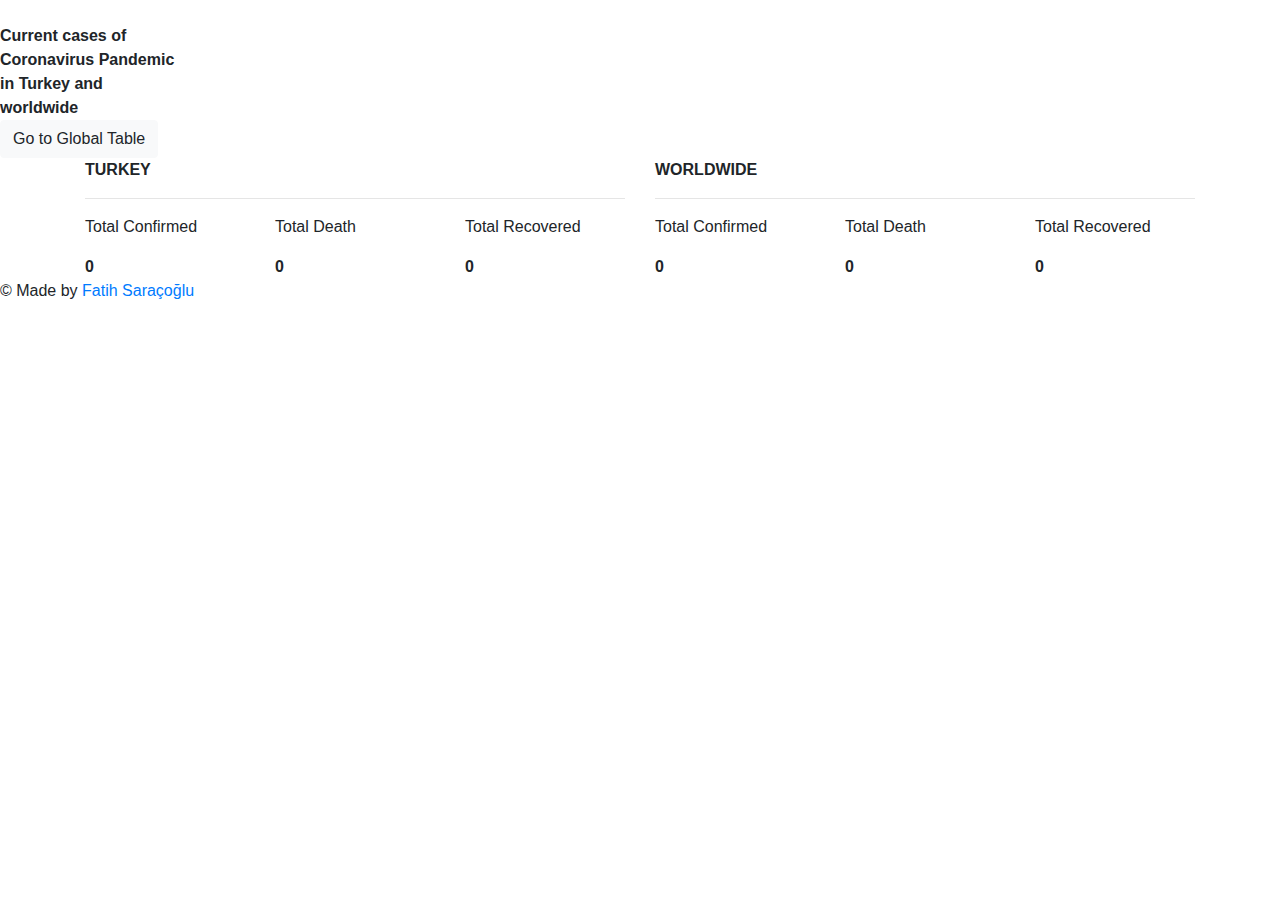
<file: src/main/resources/templates/index.html>
<!DOCTYPE html>
<html lang="en" xmlns:th="http://www.thymeleaf.org">
<head>
    <meta charset="UTF-8">
    <title>Home Page | COVID-19 Tracker</title>
    <link rel="stylesheet" type="text/css" href="https://cdnjs.cloudflare.com/ajax/libs/twitter-bootstrap/4.4.0/css/bootstrap.min.css" />
    <link href="https://fonts.googleapis.com/css2?family=Montserrat:wght@300&display=swap" rel="stylesheet">
    <link rel="stylesheet" type="text/css" th:href="@{/css/main.css}" />
</head>
<body>
    <div class="header">
        <img th:src="@{/img/coronavirus.jpg}"/>
        <div class="text">
            <b>Current cases of</b>
            <br />
            <b>Coronavirus Pandemic</b>
            <br />
            <b>in Turkey and</b>
            <br />
            <b>worldwide</b>
            <br />
            <a th:href="@{/worldwide}"><button type="button" class="btn btn-light">Go to Global Table</button></a>
        </div>
    </div>
    <div class="container">
        <div class="row">
            <div class="col">
                <p class="main-title"><b>TURKEY</b></p>
                <hr />
                    <div class="row">
                    <div class="col confirmed">
                        <p class="title">Total Confirmed</p>
                        <b counter="0">0</b>
                    </div>
                    <div class="col death">
                        <p class="title">Total Death</p>
                        <b counter="0">0</b>
                    </div>
                    <div class="col recovered">
                        <p class="title">Total Recovered</p>
                        <b counter="0">0</b>
                    </div>
                    </div>
            </div>
            <div class="col">
                <p class="main-title"><b>WORLDWIDE</b></p>
                <hr />
                <div class="row">
                    <div class="col w-confirmed">
                        <p class="title">Total Confirmed</p>
                        <b counter="0">0</b>
                    </div>
                    <div class="col w-death">
                        <p class="title">Total Death</p>
                        <b counter="0">0</b>
                    </div>
                    <div class="col w-recovered">
                        <p class="title">Total Recovered</p>
                        <b counter="0">0</b>
                    </div>
                </div>
            </div>
        </div>
    </div>

    <div class="footer">
        <p>&copy Made by <a href="https://github.com/fatihsaracoglu">Fatih Saraçoğlu</a></p>
    </div>

    <script src="https://cdnjs.cloudflare.com/ajax/libs/jquery/3.4.1/jquery.min.js"></script>

    <script>
        var confirmed = [[${turkeyStat.confirmed}]];
        var death = [[${turkeyStat.deaths}]];
        var recovered = [[${turkeyStat.recovered}]];

        var wConfirmed = [[${global.confirmed}]];
        var wDeath = [[${global.deaths}]];
        var wRecovered = [[${global.recovered}]];

        function confirmedCounter() {
            $('.confirmed b').animate({
                counter: confirmed
            }, {
                duration: 2500,
                easing: 'swing',
                step: function(now) {
                    $(this).text(Math.ceil(now));
                },
                complete: confirmedCounter
            });
        }

        function deathCounter() {
            $('.death b').animate({
                counter: death
            }, {
                duration: 1000,
                easing: 'swing',
                step: function(now) {
                    $(this).text(Math.ceil(now));
                },
                complete: deathCounter
            });
        }

        function recoveredCounter() {
            $('.recovered b').animate({
                counter: recovered
            }, {
                duration: 1000,
                easing: 'swing',
                step: function(now) {
                    $(this).text(Math.ceil(now));
                },
                complete: recoveredCounter
            });
        }

        function wConfirmedCounter() {
            $('.w-confirmed b').animate({
                counter: wConfirmed
            }, {
                duration: 4500,
                easing: 'swing',
                step: function(now) {
                    $(this).text(Math.ceil(now));
                },
                complete: wConfirmedCounter
            });
        }

        function wDeathCounter() {
            $('.w-death b').animate({
                counter: wDeath
            }, {
                duration: 3000,
                easing: 'swing',
                step: function(now) {
                    $(this).text(Math.ceil(now));
                },
                complete: wDeathCounter
            });
        }

        function wRecoveredCounter() {
            $('.w-recovered b').animate({
                counter: wRecovered
            }, {
                duration: 3000,
                easing: 'swing',
                step: function(now) {
                    $(this).text(Math.ceil(now));
                },
                complete: wRecoveredCounter
            });
        }

        confirmedCounter();
        deathCounter();
        recoveredCounter();

        wConfirmedCounter();
        wDeathCounter();
        wRecoveredCounter();

    </script>
</body>
</html>
</file>
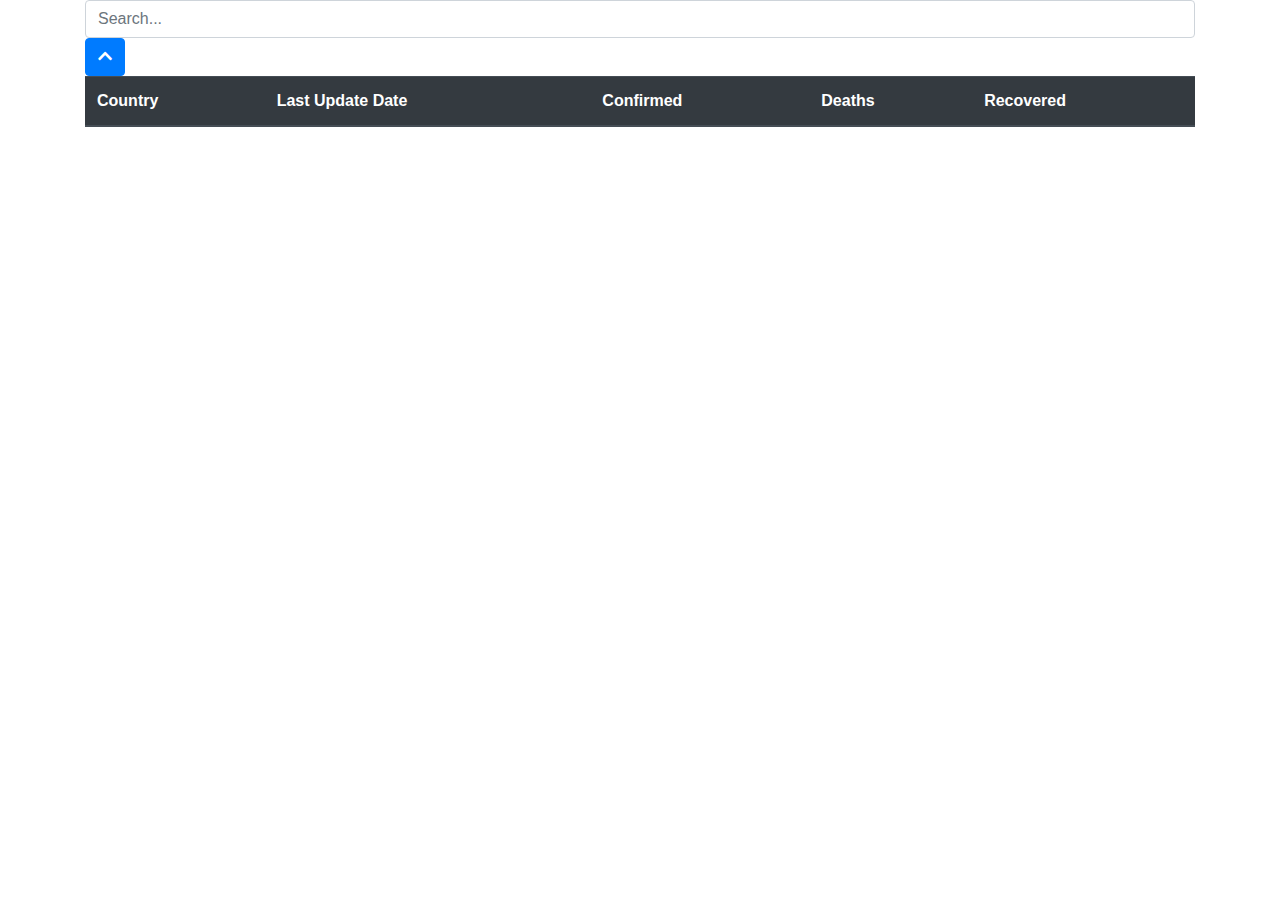
<file: src/main/resources/templates/worldwide.html>
<!DOCTYPE html>
<html lang="en" xmlns:th="http://www.thymeleaf.org">
    <head>
        <meta charset="UTF-8">
        <title>Worldwide | COVID-19 Tracker</title>
        <link rel="stylesheet" type="text/css" href="https://cdnjs.cloudflare.com/ajax/libs/twitter-bootstrap/4.4.0/css/bootstrap.min.css" />
        <link rel="stylesheet" type="text/css" href="https://cdnjs.cloudflare.com/ajax/libs/font-awesome/5.13.0/css/all.min.css" />
        <link rel="stylesheet" type="text/css" th:href="@{/css/worldwide.css}" />
    </head>
    <body>
        <div class="worldwide container">
            <input class="form-control" id="search-input" type="text" placeholder="Search..." />
            <button class="btn btn-primary scroll-top" data-scroll="up" type="button">
                <i class="fas fa-chevron-up"></i>
            </button>
            <div class="table-responsive">
                <table class="table">
                    <thead class="thead-dark">
                        <tr>
                            <th>Country</th>
                            <th>Last Update Date</th>
                            <th>Confirmed</th>
                            <th>Deaths</th>
                            <th>Recovered</th>
                        </tr>
                    </thead>
                    <tbody class="global-table">
                        <tr th:each="countyStat : ${countryStatistics}">
                            <td th:text="${countyStat.country}"></td>
                            <td th:text="${countyStat.lastUpdate}"></td>
                            <td th:text="${countyStat.confirmed}"></td>
                            <td th:text="${countyStat.deaths}"></td>
                            <td th:text="${countyStat.recovered}"></td>
                        </tr>
                    </tbody>
                </table>
            </div>
        </div>

        <script src="https://cdnjs.cloudflare.com/ajax/libs/jquery/3.4.1/jquery.min.js"></script>
        <script th:src="@{/js/main.js}"></script>
    </body>
</html>
</file>
